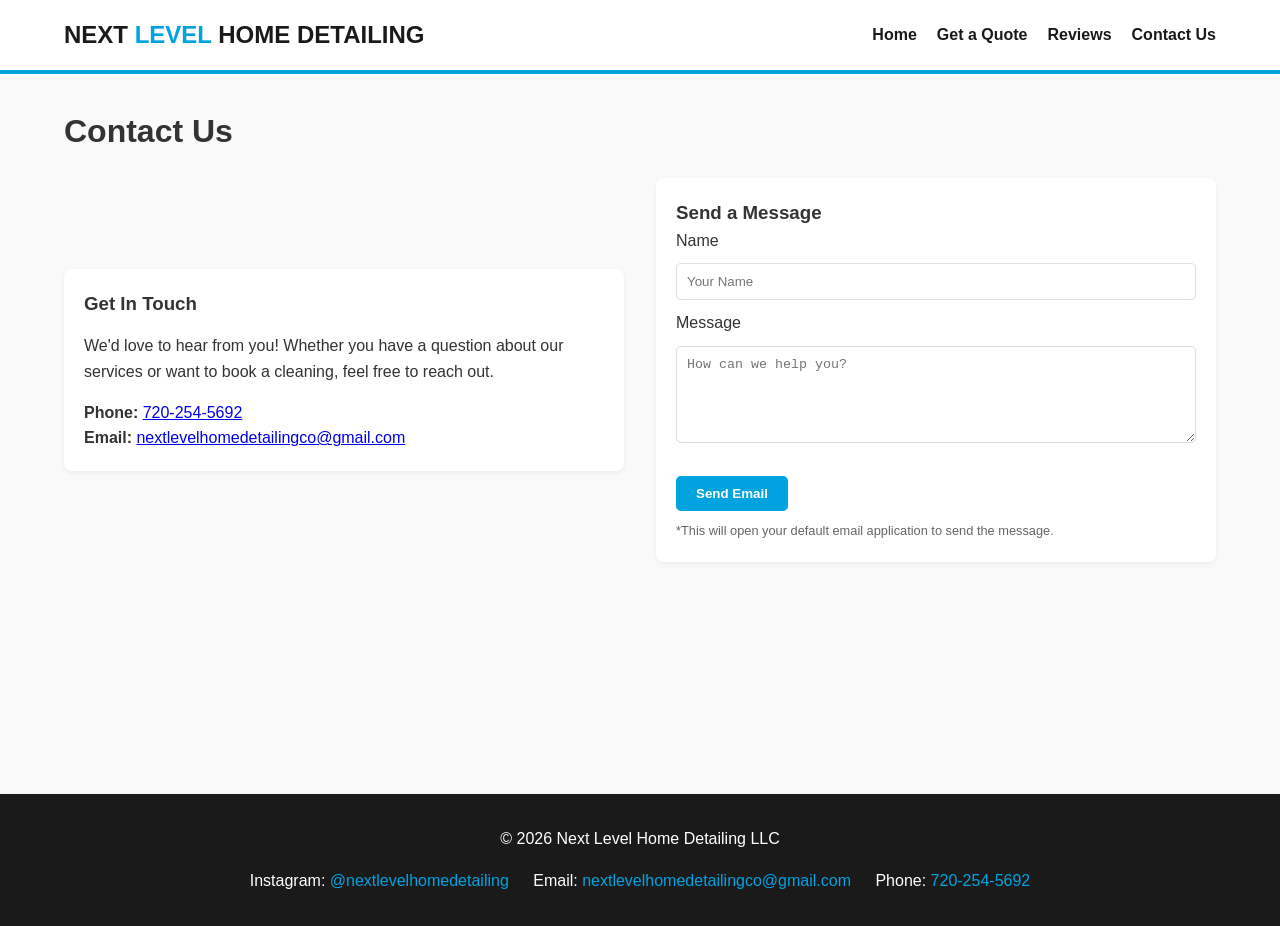
<file: contact.html>
<!DOCTYPE html>
<html lang="en">
<head>
    <meta charset="UTF-8">
    <meta name="viewport" content="width=device-width, initial-scale=1.0">
    <title>Contact Us | Next Level Home Detailing</title>
    <link rel="stylesheet" href="styles.css">
</head>
<body>
    <header>
        <div class="logo">NEXT <span>LEVEL</span> HOME DETAILING</div>
        <nav>
            <ul>
                <li><a href="index.html">Home</a></li>
                <li><a href="quote.html">Get a Quote</a></li>
                <li><a href="reviews.html">Reviews</a></li>
                <li><a href="contact.html">Contact Us</a></li>
            </ul>
        </nav>
    </header>

    <main>
        <div class="container">
            <h1 style="margin-bottom: 20px;">Contact Us</h1>
            <div class="row">
                <div class="col">
                    <div class="card">
                        <h3>Get In Touch</h3>
                        <p style="margin: 15px 0;">We'd love to hear from you! Whether you have a question about our services or want to book a cleaning, feel free to reach out.</p>
                        <p><strong>Phone:</strong> <a href="tel:7202545692">720-254-5692</a></p>
                        <p><strong>Email:</strong> <a href="mailto:nextlevelhomedetailingco@gmail.com">nextlevelhomedetailingco@gmail.com</a></p>
                    </div>
                </div>
                <div class="col">
                    <div class="card">
                        <h3>Send a Message</h3>
                        <form action="mailto:nextlevelhomedetailingco@gmail.com" method="post" enctype="text/plain">
                            <label for="name">Name</label>
                            <input type="text" id="name" name="name" placeholder="Your Name" required>
                            
                            <label for="message">Message</label>
                            <textarea id="message" name="message" rows="5" placeholder="How can we help you?" required></textarea>
                            
                            <button type="submit" class="btn">Send Email</button>
                        </form>
                        <p style="font-size: 0.8rem; margin-top: 10px; color: #666;">*This will open your default email application to send the message.</p>
                    </div>
                </div>
            </div>
        </div>
    </main>

    <footer>
        <p>&copy; 2026 Next Level Home Detailing LLC</p>
        <div class="footer-links">
            <span>Instagram: <a href="https://instagram.com/nextlevelhomedetailing" target="_blank">@nextlevelhomedetailing</a></span>
            <span>Email: <a href="mailto:nextlevelhomedetailingco@gmail.com">nextlevelhomedetailingco@gmail.com</a></span>
            <span>Phone: <a href="tel:7202545692">720-254-5692</a></span>
        </div>
    </footer>
</body>
</html>
</file>
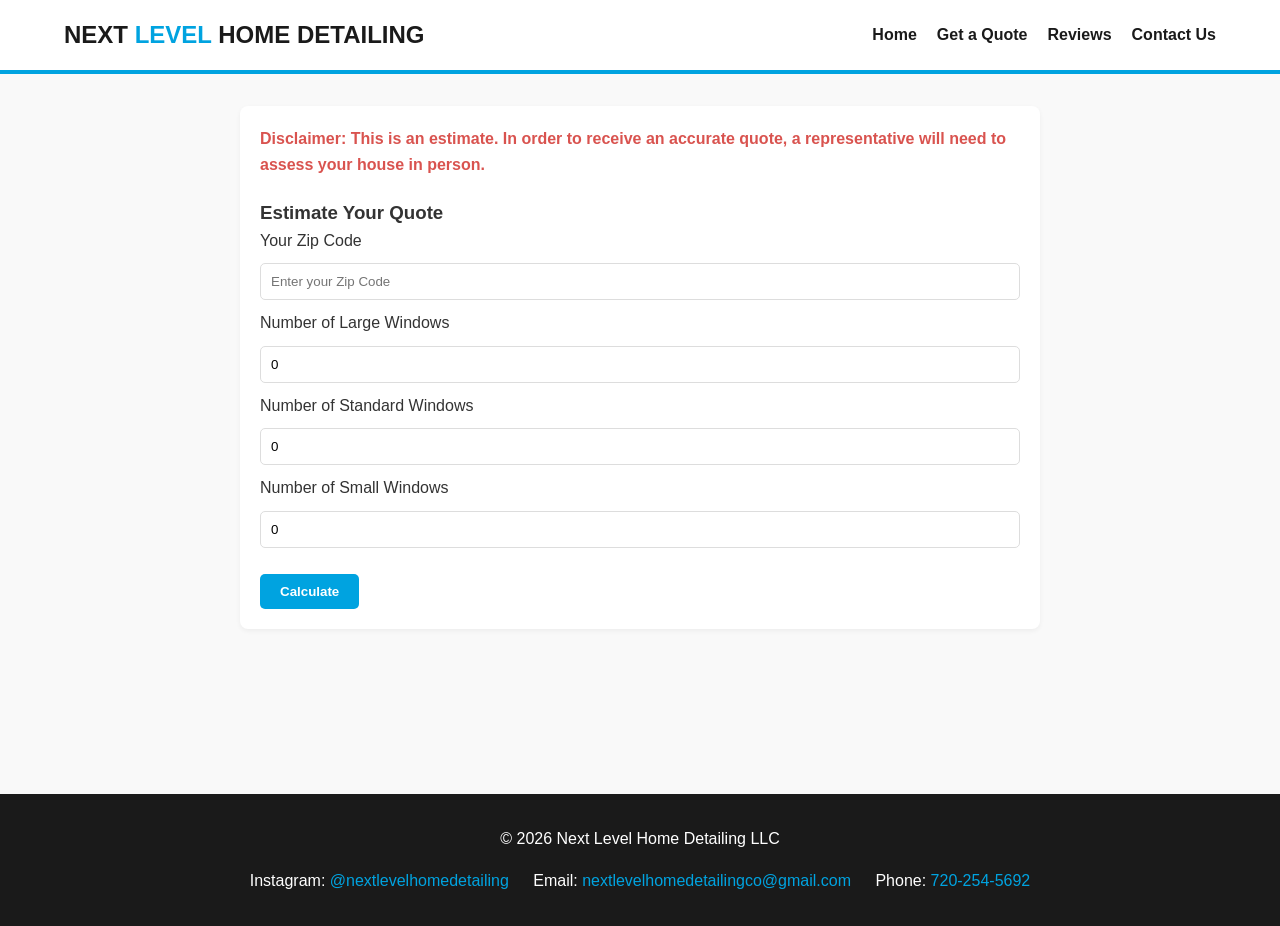
<file: quote.html>
<!DOCTYPE html>
<html lang="en">
<head>
    <meta charset="UTF-8">
    <meta name="viewport" content="width=device-width, initial-scale=1.0">
    <title>Get a Quote | Next Level Home Detailing</title>
    <link rel="stylesheet" href="styles.css">
    <style>
        .quote-result {
            margin-top: 20px;
            padding: 15px;
            background-color: #e7f3ff;
            border-left: 5px solid var(--primary-blue);
            display: none;
            font-weight: bold;
            font-size: 1.2rem;
        }
    </style>
</head>
<body>
    <header>
        <div class="logo">NEXT <span>LEVEL</span> HOME DETAILING</div>
        <nav>
            <ul>
                <li><a href="index.html">Home</a></li>
                <li><a href="quote.html">Get a Quote</a></li>
                <li><a href="reviews.html">Reviews</a></li>
                <li><a href="contact.html">Contact Us</a></li>
            </ul>
        </nav>
    </header>

    <main>
        <div class="container" style="max-width: 800px;">
            <div class="card">
                <p style="color: #d9534f; font-weight: bold; margin-bottom: 20px;">
                    Disclaimer: This is an estimate. In order to receive an accurate quote, a representative will need to assess your house in person.
                </p>
                
                <h3>Estimate Your Quote</h3>
                <form id="quoteForm">
                    <label for="zipCode">Your Zip Code</label>
                    <input type="number" id="zipCode" placeholder="Enter your Zip Code" required>

                    <label for="largeWindows">Number of Large Windows</label>
                    <input type="number" id="largeWindows" min="0" value="0" required>

                    <label for="standardWindows">Number of Standard Windows</label>
                    <input type="number" id="standardWindows" min="0" value="0" required>

                    <label for="smallWindows">Number of Small Windows</label>
                    <input type="number" id="smallWindows" min="0" value="0" required>

                    <button type="button" class="btn" onclick="calculateQuote()">Calculate</button>
                </form>

                <div id="quoteOutput" class="quote-result"></div>
                
                <p id="contactLink" style="margin-top: 20px; display: none;">
                    Ready to proceed? <a href="contact.html">Contact us here</a> to schedule your service!
                </p>
            </div>
        </div>
    </main>

    <script>
        function calculateQuote() {
            const zip = document.getElementById('zipCode').value;
            const large = parseInt(document.getElementById('largeWindows').value) || 0;
            const standard = parseInt(document.getElementById('standardWindows').value) || 0;
            const small = parseInt(document.getElementById('smallWindows').value) || 0;

            if (!zip || document.getElementById('largeWindows').value === "" || 
                document.getElementById('standardWindows').value === "" || 
                document.getElementById('smallWindows').value === "") {
                alert("Please fill in all boxes to calculate your quote.");
                return;
            }

            // Logic: 
            // 1. Distance from 80126. 
            // Since we can't do real-time distance API easily in a static file without a key, 
            // we will simulate the distance logic. For a real site, you'd use a distance matrix API.
            // Here, we'll use a simplified version: if zip is 80126, distance is 0. 
            // Otherwise, we calculate a pseudo-distance based on the numerical difference (just for the demo).
            // NOTE: In a production environment, you would integrate a Google Maps API.
            
            let baseZip = 80126;
            let miles = Math.abs(parseInt(zip) - baseZip); 
            // This is a simplified proxy for distance for demonstration purposes.
            // Let's cap it at a reasonable number for the sake of the formula if it's way off.
            if (miles > 50) miles = 25; // Example fallback for far away zips

            let distanceCost = miles * 2;
            let windowsCost = (large * 14) + (standard * 7) + (small * 7);
            let total = distanceCost + windowsCost;

            const output = document.getElementById('quoteOutput');
            output.innerHTML = "Your Quote: $" + total;
            output.style.display = "block";
            document.getElementById('contactLink').style.display = "block";
        }
    </script>

    <footer>
        <p>&copy; 2026 Next Level Home Detailing LLC</p>
        <div class="footer-links">
            <span>Instagram: <a href="https://instagram.com/nextlevelhomedetailing" target="_blank">@nextlevelhomedetailing</a></span>
            <span>Email: <a href="mailto:nextlevelhomedetailingco@gmail.com">nextlevelhomedetailingco@gmail.com</a></span>
            <span>Phone: <a href="tel:7202545692">720-254-5692</a></span>
        </div>
    </footer>
</body>
</html>
</file>
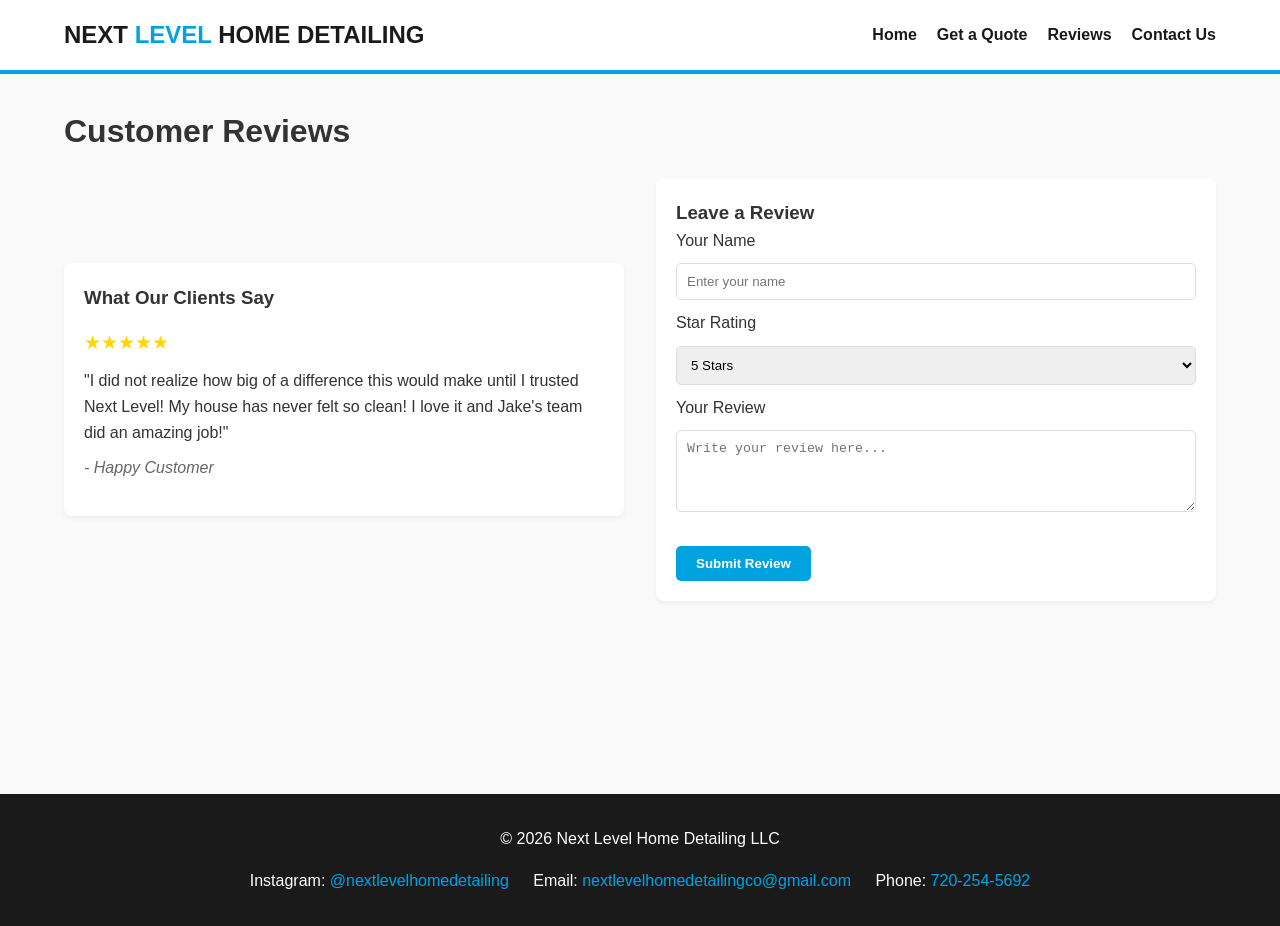
<file: reviews.html>
<!DOCTYPE html>
<html lang="en">
<head>
    <meta charset="UTF-8">
    <meta name="viewport" content="width=device-width, initial-scale=1.0">
    <title>Reviews | Next Level Home Detailing</title>
    <link rel="stylesheet" href="styles.css">
    <style>
        .star-rating {
            color: #FFD700;
            font-size: 1.2rem;
            margin-bottom: 10px;
        }
        .review-item {
            border-bottom: 1px solid #eee;
            padding: 15px 0;
        }
        .review-item:last-child {
            border-bottom: none;
        }
        .stars-input {
            display: flex;
            gap: 5px;
            margin: 10px 0;
        }
        .stars-input select {
            width: auto;
        }
    </style>
</head>
<body>
    <header>
        <div class="logo">NEXT <span>LEVEL</span> HOME DETAILING</div>
        <nav>
            <ul>
                <li><a href="index.html">Home</a></li>
                <li><a href="quote.html">Get a Quote</a></li>
                <li><a href="reviews.html">Reviews</a></li>
                <li><a href="contact.html">Contact Us</a></li>
            </ul>
        </nav>
    </header>

    <main>
        <div class="container">
            <h1 style="margin-bottom: 20px;">Customer Reviews</h1>
            
            <div class="row">
                <div class="col">
                    <div class="card" id="reviewsList">
                        <h3>What Our Clients Say</h3>
                        <div class="review-item">
                            <div class="star-rating">★★★★★</div>
                            <p>"I did not realize how big of a difference this would make until I trusted Next Level! My house has never felt so clean! I love it and Jake's team did an amazing job!"</p>
                            <p style="margin-top: 10px; font-style: italic; color: #666;">- Happy Customer</p>
                        </div>
                    </div>
                </div>
                
                <div class="col">
                    <div class="card">
                        <h3>Leave a Review</h3>
                        <form id="reviewForm">
                            <label for="reviewerName">Your Name</label>
                            <input type="text" id="reviewerName" placeholder="Enter your name" required>

                            <label for="rating">Star Rating</label>
                            <select id="rating" required>
                                <option value="5">5 Stars</option>
                                <option value="4">4 Stars</option>
                                <option value="3">3 Stars</option>
                                <option value="2">2 Stars</option>
                                <option value="1">1 Star</option>
                            </select>

                            <label for="reviewText">Your Review</label>
                            <textarea id="reviewText" rows="4" placeholder="Write your review here..." required></textarea>

                            <button type="submit" class="btn">Submit Review</button>
                        </form>
                    </div>
                </div>
            </div>
        </div>
    </main>

    <script>
        document.getElementById('reviewForm').addEventListener('submit', function(e) {
            e.preventDefault();
            
            const name = document.getElementById('reviewerName').value;
            const rating = document.getElementById('rating').value;
            const text = document.getElementById('reviewText').value;
            
            const stars = '★'.repeat(rating) + '☆'.repeat(5 - rating);
            
            const newReview = document.createElement('div');
            newReview.className = 'review-item';
            newReview.innerHTML = `
                <div class="star-rating">${stars}</div>
                <p>"${text}"</p>
                <p style="margin-top: 10px; font-style: italic; color: #666;">- ${name}</p>
            `;
            
            document.getElementById('reviewsList').appendChild(newReview);
            
            // Reset form
            this.reset();
            alert("Thank you for your review!");
        });
    </script>

    <footer>
        <p>&copy; 2026 Next Level Home Detailing LLC</p>
        <div class="footer-links">
            <span>Instagram: <a href="https://instagram.com/nextlevelhomedetailing" target="_blank">@nextlevelhomedetailing</a></span>
            <span>Email: <a href="mailto:nextlevelhomedetailingco@gmail.com">nextlevelhomedetailingco@gmail.com</a></span>
            <span>Phone: <a href="tel:7202545692">720-254-5692</a></span>
        </div>
    </footer>
</body>
</html>
</file>
<file: styles.css>
/* 
   Next Level Home Detailing Branding
   Colors based on business card:
   - Primary Blue: #00A3E0 (Approximate bright blue)
   - Dark Gray/Black: #1A1A1A
   - White: #FFFFFF
   Fonts: Clean sans-serif (e.g., Montserrat or Arial)
*/

:root {
    --primary-blue: #00A3E0;
    --dark-bg: #1A1A1A;
    --light-bg: #F9F9F9;
    --text-color: #333333;
    --white: #FFFFFF;
}

* {
    box-sizing: border-box;
    margin: 0;
    padding: 0;
}

body {
    font-family: 'Segoe UI', Tahoma, Geneva, Verdana, sans-serif;
    line-height: 1.6;
    color: var(--text-color);
    background-color: var(--light-bg);
}

header {
    background-color: var(--white);
    border-bottom: 4px solid var(--primary-blue);
    padding: 1rem 5%;
    display: flex;
    justify-content: space-between;
    align-items: center;
    position: sticky;
    top: 0;
    z-index: 1000;
}

.logo {
    font-weight: bold;
    font-size: 1.5rem;
    color: var(--dark-bg);
}

.logo span {
    color: var(--primary-blue);
}

nav ul {
    list-style: none;
    display: flex;
}

nav ul li {
    margin-left: 20px;
}

nav ul li a {
    text-decoration: none;
    color: var(--dark-bg);
    font-weight: 600;
    transition: color 0.3s;
}

nav ul li a:hover {
    color: var(--primary-blue);
}

main {
    padding: 2rem 5%;
    min-height: 80vh;
}

footer {
    background-color: var(--dark-bg);
    color: var(--white);
    padding: 2rem 5%;
    text-align: center;
}

footer a {
    color: var(--primary-blue);
    text-decoration: none;
}

.footer-links {
    margin-top: 1rem;
}

.footer-links span {
    margin: 0 10px;
}

/* Page Specific Components */
.container {
    max-width: 1200px;
    margin: 0 auto;
}

.row {
    display: flex;
    flex-wrap: wrap;
    gap: 2rem;
    align-items: center;
}

.col {
    flex: 1;
    min-width: 300px;
}

img, video {
    max-width: 100%;
    border-radius: 8px;
    box-shadow: 0 4px 10px rgba(0,0,0,0.1);
}

.btn {
    display: inline-block;
    background-color: var(--primary-blue);
    color: white;
    padding: 10px 20px;
    border: none;
    border-radius: 5px;
    cursor: pointer;
    text-decoration: none;
    font-weight: bold;
    margin-top: 1rem;
}

.btn:hover {
    background-color: #0082b3;
}

/* Form Styles */
input, textarea, select {
    width: 100%;
    padding: 10px;
    margin: 10px 0;
    border: 1px solid #ddd;
    border-radius: 5px;
}

.card {
    background: white;
    padding: 20px;
    border-radius: 8px;
    box-shadow: 0 2px 5px rgba(0,0,0,0.05);
    margin-bottom: 20px;
}
</file>
